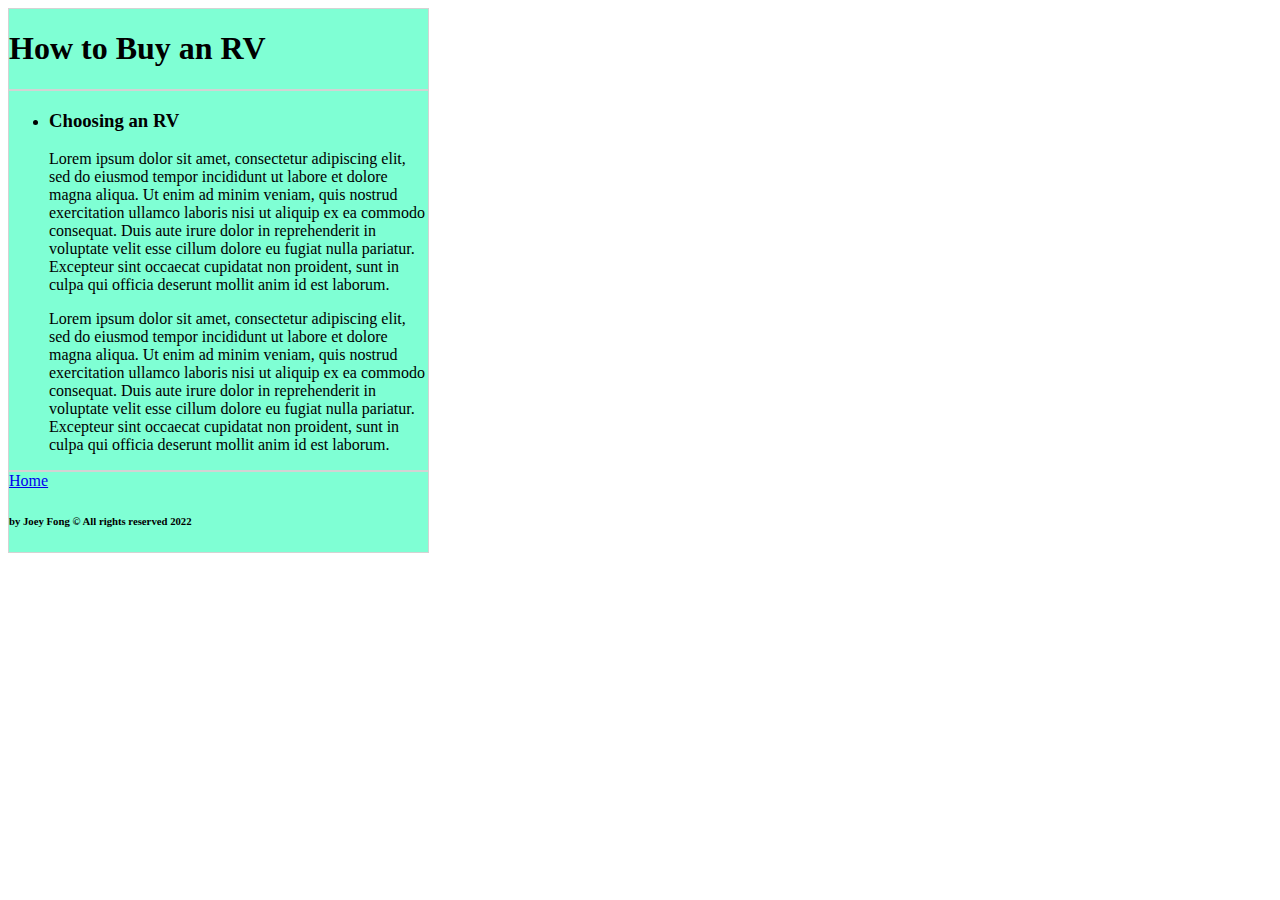
<file: project_blog/blog-post001.html>
<!DOCTYPE html>
<html>
  <head>
    <meta charset="utf-8">
  <meta name="viewport" content="width=device-width, initial-scale=1">
  <title>Buying an RV</title>
  <link rel="stylesheet" href="css/blog-post001.css">
  </head>

  <body>
    <div class="container">
      <div class="header box">
        <h1>How to Buy an RV</h1>
      </div>
      <div class="main box">
        <div>
          <ul>
            <li>
              <h3>Choosing an RV</h3>
              <p>
                Lorem ipsum dolor sit amet, consectetur adipiscing elit, sed do eiusmod tempor incididunt ut labore et dolore magna aliqua. Ut enim ad minim veniam, quis nostrud exercitation ullamco laboris nisi ut aliquip ex ea commodo consequat. Duis aute irure dolor in reprehenderit in voluptate velit esse cillum dolore eu fugiat nulla pariatur. Excepteur sint occaecat cupidatat non proident, sunt in culpa qui officia deserunt mollit anim id est laborum.
              </p>
              <p>
                Lorem ipsum dolor sit amet, consectetur adipiscing elit, sed do eiusmod tempor incididunt ut labore et dolore magna aliqua. Ut enim ad minim veniam, quis nostrud exercitation ullamco laboris nisi ut aliquip ex ea commodo consequat. Duis aute irure dolor in reprehenderit in voluptate velit esse cillum dolore eu fugiat nulla pariatur. Excepteur sint occaecat cupidatat non proident, sunt in culpa qui officia deserunt mollit anim id est laborum.
              </p>
            </li>
          </ul>
        </div>
      </div>
      <div class="footer box">
        <a href="index.html">Home</a>
        <h6>by Joey Fong © All rights reserved 2022</h6>
      </div>
    </div>
  </body>
</html>
</file>
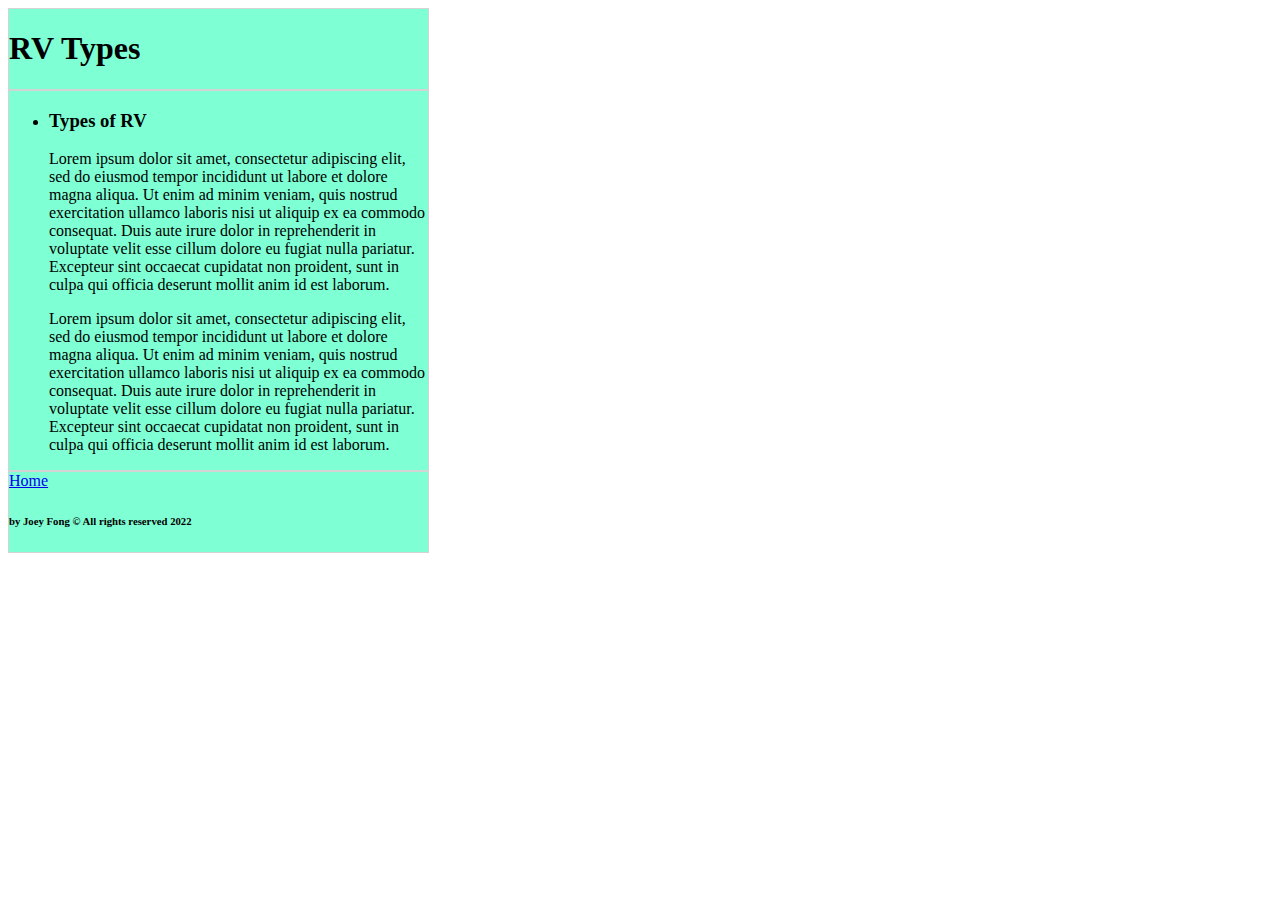
<file: project_blog/blog-post002.html>
<!DOCTYPE html>
<html>
  <head>
    <meta charset="utf-8">
  <meta name="viewport" content="width=device-width, initial-scale=1">
  <title>RV Types</title>
  <link rel="stylesheet" href="css/blog-post001.css">
  </head>

  <body>
    <div class="container">
      <div class="header box">
        <h1>RV Types</h1>
      </div>
      <div class="main box">
        <div>
          <ul>
            <li>
              <h3>Types of RV</h3>
              <p>
                Lorem ipsum dolor sit amet, consectetur adipiscing elit, sed do eiusmod tempor incididunt ut labore et dolore magna aliqua. Ut enim ad minim veniam, quis nostrud exercitation ullamco laboris nisi ut aliquip ex ea commodo consequat. Duis aute irure dolor in reprehenderit in voluptate velit esse cillum dolore eu fugiat nulla pariatur. Excepteur sint occaecat cupidatat non proident, sunt in culpa qui officia deserunt mollit anim id est laborum.
              </p>
              <p>
                Lorem ipsum dolor sit amet, consectetur adipiscing elit, sed do eiusmod tempor incididunt ut labore et dolore magna aliqua. Ut enim ad minim veniam, quis nostrud exercitation ullamco laboris nisi ut aliquip ex ea commodo consequat. Duis aute irure dolor in reprehenderit in voluptate velit esse cillum dolore eu fugiat nulla pariatur. Excepteur sint occaecat cupidatat non proident, sunt in culpa qui officia deserunt mollit anim id est laborum.
              </p>
            </li>
          </ul>
        </div>
      </div>
      <div class="footer box">
        <a href="index.html">Home</a>
        <h6>by Joey Fong © All rights reserved 2022</h6>
      </div>
    </div>
  </body>
</html>
</file>
<file: project_blog/css/blog-post001.css>
.container{
  display: grid;
  grid-template-columns: repeat(3, 1fr);
  grid-template-rows: auto;
  grid-template-areas: 
  "hd"
  "main"
  "ft";
}

.box{
  border: 1px solid lightgrey;
  background-color: aquamarine;
}

.header{
  grid-area: hd;
  display: flex;
  align-items: center;
}

.main{
  grid-area:main;
}

.footer{
  grid-area:ft;
}

@media(min-width:390) and (max-width:912){
  .container{
    display:grid;
    grid-template-columns: repeat(4, 1fr);
    grid-template-rows: 100px auto;
    grid-template-areas: 
    "hd hd hd hd hd hd hd hd"
    "main main main main main main main main"
    "ft ft ft ft ft ft ft ft";
    border: 1px solid lightgrey;
  }
}

@media(min-width:913){
  .container{
    display:grid;
    grid-template-columns: repeat(4, 1fr);
    grid-template-rows: 100px auto;
    grid-template-areas: 
    "hd hd hd hd hd hd hd hd"
    "main main main main main main main main"
    "ft ft ft ft ft ft ft ft";
    border: 1px solid lightgrey;
  }
}
</file>
